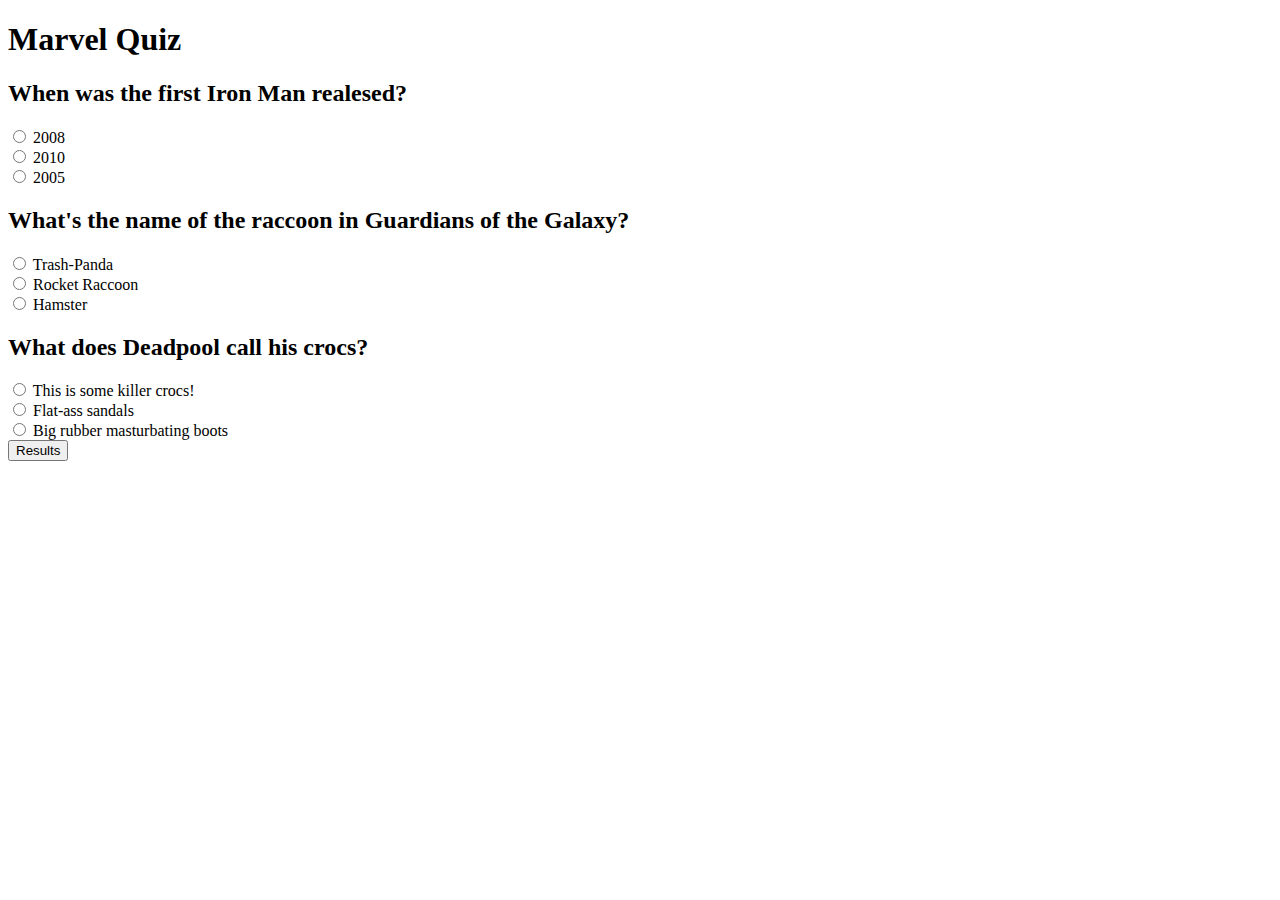
<file: index.html>
<!DOCTYPE html>
<html lang="en">
<head>
    <meta charset="UTF-8">
    <meta http-equiv="X-UA-Compatible" content="IE=edge">
    <meta name="viewport" content="width=device-width, initial-scale=1.0">
   
    <script src="script.js" defer></script>
    <title>Marvel Quiz</title>
</head>
<body>

    <h1>Marvel Quiz</h1>


    <form>
        <div class="first">
            
            <h2 class="firstQuestion">When was the first Iron Man realesed?</h2>

        <input type="radio" class="q1" name="question1" value="2008">
        <label for="answer1">2008</label><br>

        <input type="radio" class="q1" name="question1" value="2010">
        <label for="answer2">2010</label><br>

        <input type="radio" class="q1" name="question1" value="2005">
        <label for="answer3">2005</label>
    </div>
       
    <div class="second">
        <h2 class="secondQuestion">What's the name of the raccoon in Guardians of the Galaxy?</h2>

        <input type="radio" class="q2" name="question2" value="Trash-Panda">
        <label for="q2">Trash-Panda</label><br>

        <input type="radio" class="q2" name="question2" value="Rocket Raccoon">
        <label for="q2">Rocket Raccoon</label><br>

        <input type="radio" class="q2" name="question2" value="Hamster">
        <label for="q2">Hamster</label>
    </div>
       
   
        <div class="third">
            <h2 class="thirdQuestion">What does Deadpool call his crocs?</h2>

        <input type="radio" id="q3" name="question3" value="This is some killer crocs!">
        <label for="q3">This is some killer crocs!</label><br>

        <input type="radio" id="q3" name="question3" value="Flat-ass sandals">
        <label for="q3">Flat-ass sandals</label><br>

        <input type="radio" id="q3" name="question3" value="Big rubber masturbating boots">
        <label for="q3">Big rubber masturbating boots</label>
    </div>
      
    </form>

    <button>Results</button>



        
</body>
</html>






<!--<!DOCTYPE html>
<html lang="en">
<head>
    <meta charset="UTF-8">
    <meta http-equiv="X-UA-Compatible" content="IE=edge">
    <meta name="viewport" content="width=device-width, initial-scale=1.0">
    <link rel="stylesheet" href="style.css">
    <script src="script.js" defer></script>
    <title>Marvel Quiz</title>
</head>
<body>
    <div class="quiz"></div>
    <div class="submit">
        <button>Result button</button>
    </div>
    <div class="result"></div>

    <h1>Marvel Quiz</h1>


    <form>
        
        <h2 class="firstQuestion">When was the first Iron Man realesed?</h2>

        <p>Alternativ: <br>
        <div class="green"> 2008</div>
        <br>
        <div class="red">2010 </div><br> <div class="red2">2005</div>
        </p>

        <label for="fname">Svar</label>

                    <br>

        <input class="answer1" type="text">



    </form>










        <div class="first">
        <label for="question1">2008</label>
        <input class="hej"  type="radio" id="answer1" name="question1" value="2008">
        
        
        <br>
        </div>
        <input type="radio" id="answer2" name="question1" value="wrong">
        <label for="question1"><p>2010</p></label><br>

        <input type="radio" id="answer3" name="question1" value="wrong">
        <label for="answer3">2005</label>
    </div>
       
    <div class="second">
        <h2 class="secondQuestion">What's the name of the raccoon in Guardians of the Galaxy?</h2>

        <input type="radio" id="answer2-1" name="question2" value="wrong">
        <label for="answer2-1">Trash-Panda</label><br>

        <input type="radio" id="answer2-2" name="question2" value="right">
        <label for="answer2-2">Rocket Raccoon</label><br>

        <input type="radio" id="answer2-3" name="question2" value="wrong">
        <label for="answer2-3">Hamster</label>
    </div>
       
   
        <div class="third">
            <h2 class="thirdQuestion">What does Deadpool call his crocs?</h2>

        <input type="radio" id="answer3-1" name="question3" value="wrong">
        <label for="answer3-1">This is some killer crocs!</label><br>

        <input type="radio" id="answer3-2" name="question3" value="wrong">
        <label for="answer3-2">Flat-ass sandals</label><br>

        <input type="radio" id="answer3-3" name="question3" value="right">
        <label for="answer3-3">Big rubber masturbating boots</label>
    </div>
      <button>Results</button>
    </form>

    
</body>
</html> -->
</file>
<file: style.css>
* {
    margin: 0;
    padding: 0;
    box-sizing: border-box;
    background-color: black;
}

body {
    margin: 20rem 10%;
    background-color: red;
    color: white;
    font-family: garamond;
    max-height: 100%;
    padding: 20rem 5rem;
    display: flex;
    justify-content: center;
    align-items: center;
}

.quiz {
    background-color: red;
}

button {
    background-color: white;
    padding: 2rem;
}
</file>
